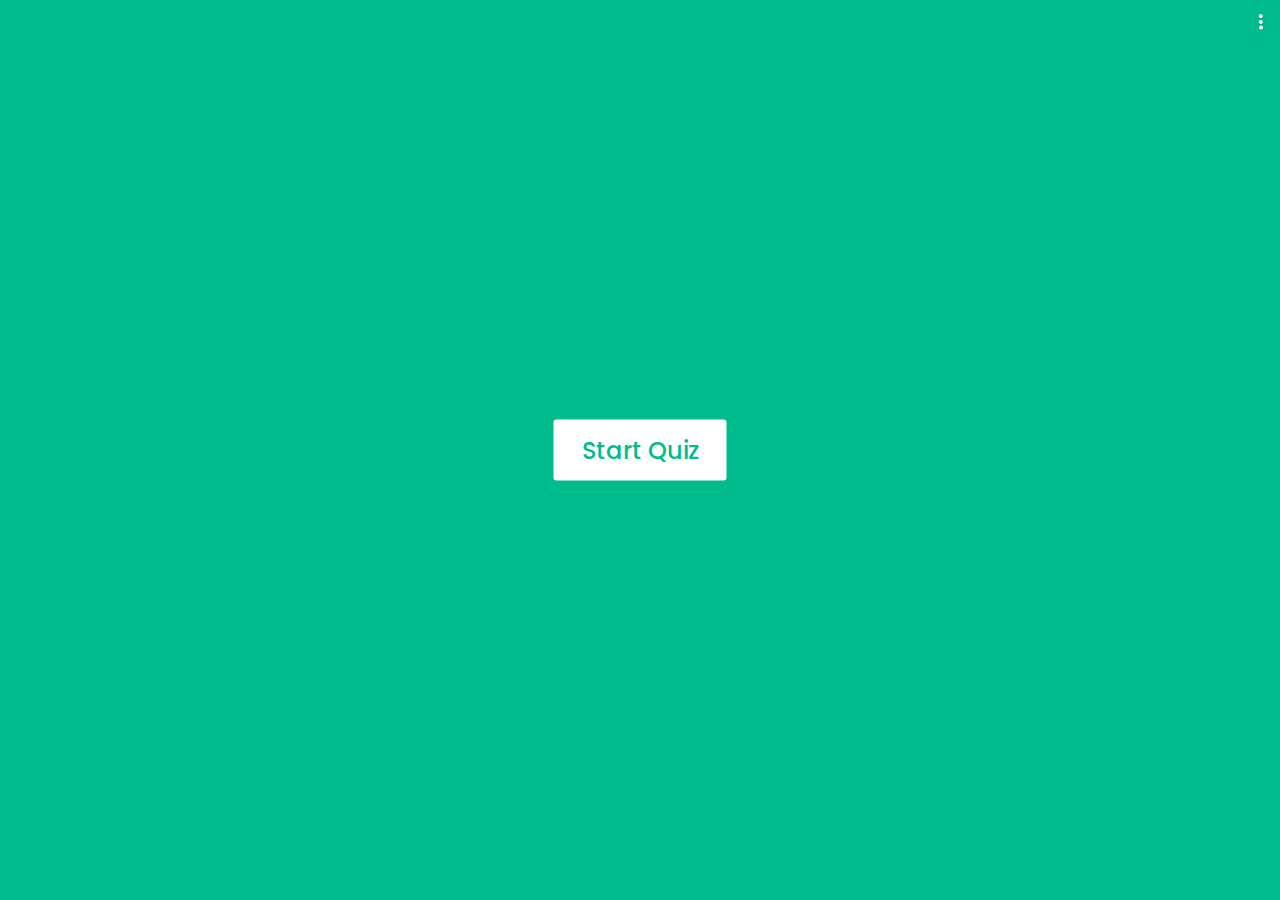
<file: index.html>
<!DOCTYPE html>
<html lang="en">
<head>
	<meta charset="UTF-8">
	<meta name="viewport" content="width=device-width, initial-scale=1.0">
	<title>Quiz App - Using Js</title>
	<link rel="stylesheet" href="./main.css">
	<link rel="stylesheet" href="https://cdnjs.cloudflare.com/ajax/libs/font-awesome/6.1.1/css/all.min.css" />
</head>
<body>
	<!-- Navigation for go Quiz added page. -->
	<nav id="nav">
		<div class="ellipsis">
			<i class="fa-solid fa-ellipsis"></i>
		</div>

		<div class="navigation">
			<a href="./form.html">Go to Add Quiz</a>
		</div>
	</nav>

	<main id="main">
		<div class="start-button-container">
			<button class="start-button">Start Quiz</button>
		</div>

		<!-- Alert -->
		 <div class="alert-container">
			<h2>There are no quiz right now. <br /> Please add quiz.</h2>
			<a href="./form.html">
				<button class="add-quiz">Add Quiz</button>
			</a>
		 </div>

		<!-- Rules -->
		<div class="information-container">
			<h2>Some Rules of this Quiz.</h2>
			<ul class="information-list">
				<li class="information">1. You will have only <span>15 seconds</span> per question.</li>
				<li class="information">2. Once you select your answer, it can't be undone.</li>
				<li class="information">3. You can't select any option once time goes off.</li>
				<li class="information">4. You can't exit from the Quiz while you're playing.</li>
				<li class="information">5. You'll get points on the basis of your correct answers.</li>
			</ul>
			<div class="action-buttons-container">
				<button class="quit">Exit Quiz</button>
				<button class="restart">Continue</button>
			</div>
		</div>

		<!-- Quiz Questions -->
		<div class="quiz-container">
			<div class="quiz-container-header">
				<h1 class="title">Awsome Quiz Application.</h1>
				<div class="timer-container">
					<div class="timer-title">Time Left</div>
					<div class="timer-second">15</div>
				</div>
				<!-- Timer Line -->
				<div class="timer-line"></div>
			</div>

			<div class="quiz-container-body">
				<div class="question">What does HTML stand for?</div>

				<ul class="options-list"></ul>
			</div>

			<div class="quiz-container-footer">
				<div class="total-questions"></div>
				<button class="next-button">Next Question</button>
			</div>
		</div>

		<!-- Result -->
		 <div class="result-container">
			<div class="icon">
				<i class="fas fa-crown"></i>
			</div>
			<div class="completed-text">You've completed the Quiz!</div>
			<div class="score"></div>
			<div class="action-buttons-container">
				<button class="restart">Replay Quiz</button>
				<button class="quit">Quit Quiz</button>
			</div>
		 </div>
	</main>
	<script type="module" src="./main.js"></script>
</body>
</html>
</file>
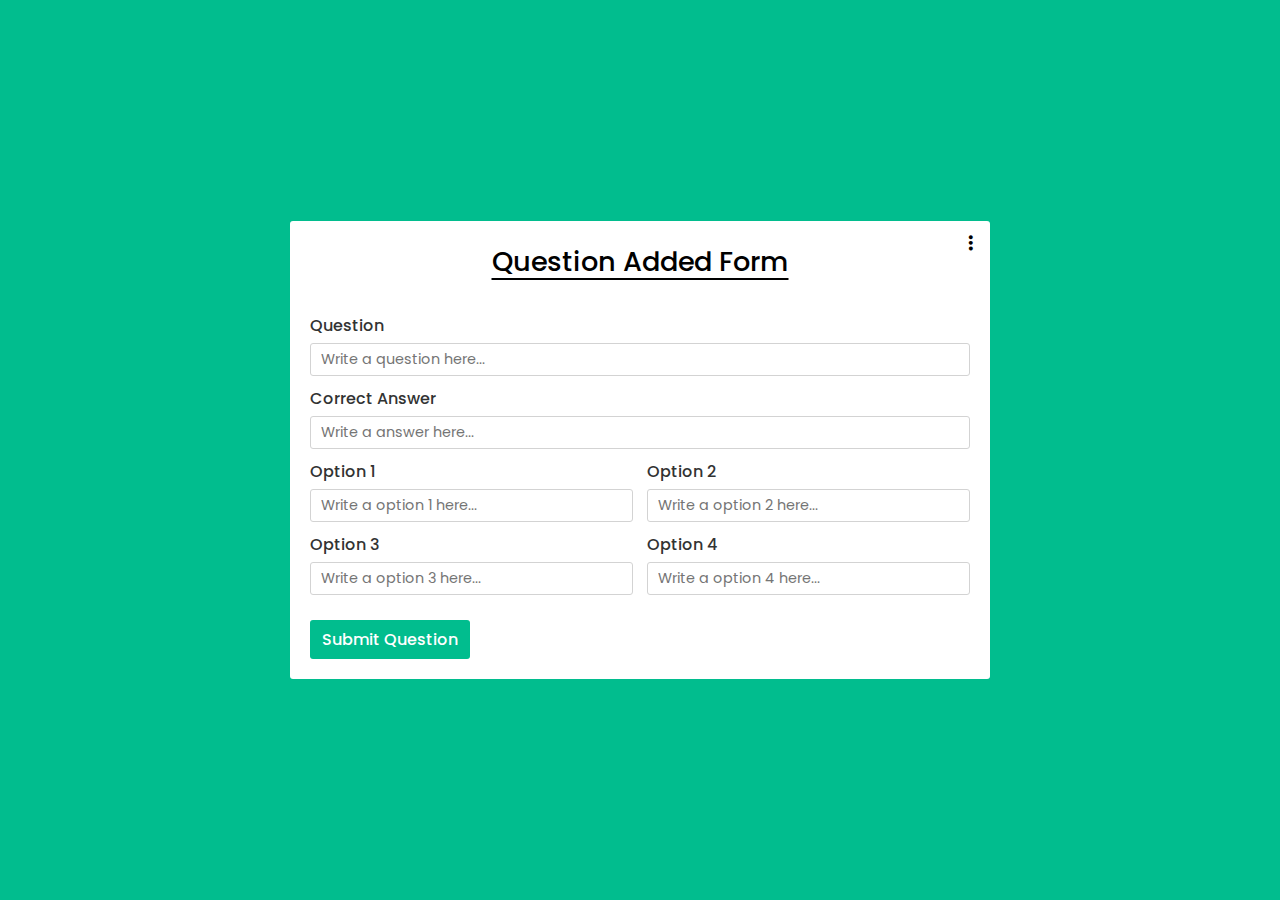
<file: form.html>
<!DOCTYPE html>
<html lang="en">
<head>
	<meta charset="UTF-8">
	<meta name="viewport" content="width=device-width, initial-scale=1.0">
	<title>Added Quiz -- Quiz App - Using Js</title>
	<link rel="stylesheet" href="./main.css">
	<link rel="stylesheet" href="./form.css">
	<link rel="stylesheet" href="https://cdnjs.cloudflare.com/ajax/libs/font-awesome/6.1.1/css/all.min.css" />
</head>
<body>
	<!-- After form submit Message -->
	<div class="message"></div>

	<form id="quiz-added-form">
		<h1>Question Added Form</h1>

		<!-- Navigation for go to Quiz added page. -->
		<nav id="nav">
			<div class="ellipsis">
				<i class="fa-solid fa-ellipsis"></i>
			</div>

			<div class="navigation">
				<a href="./index.html">Go to Quiz</a>
			</div>
		</nav>

		<div class="id" type="hidden">
			<input type="hidden" name="id">
		</div>

		<div class="input-group">
			<label for="question">Question</label>
			<input type="text" placeholder="Write a question here..." name="question" id="question">
		</div>

		<div class="input-group">
			<label for="answer">Correct Answer</label>
			<input type="text" placeholder="Write a answer here..." name="answer" id="answer">
		</div>

		<div class="options-group">
			<div class="input-group">
				<label for="option-1">Option 1</label>
				<input type="text" placeholder="Write a option 1 here..." name="option-1" id="option-1">
			</div>

			<div class="input-group">
				<label for="option-2">Option 2</label>
				<input type="text" placeholder="Write a option 2 here..." name="option-2" id="option-2">
			</div>

			<div class="input-group">
				<label for="option-3">Option 3</label>
				<input type="text" placeholder="Write a option 3 here..." name="option-3" id="option-3">
			</div>

			<div class="input-group">
				<label for="option-4">Option 4</label>
				<input type="text" placeholder="Write a option 4 here..." name="option-4" id="option-4">
			</div>
		</div>

		<button type="submit" class="added-button">Submit Question</button>
	</form>

	<script type="module" src="./form.js"></script>
</body>
</html>
</file>
<file: main.css>
@import url('https://fonts.googleapis.com/css2?family=Poppins:ital,wght@0,100;0,200;0,300;0,400;0,500;0,600;0,700;0,800;0,900;1,100;1,200;1,300;1,400;1,500;1,600;1,700;1,800;1,900&display=swap');

* {
	margin: 0;
	padding: 0;
	box-sizing: border-box;
	font-family: "Poppins", sans-serif;
	font-weight: normal;
	list-style: none;
}

:root {
	--primary-background-color: #01bd8e;
	--primary-background-color-vd: #089270;
	--primary-background-color-vl: #81d6c1;
	--primary-color: #01bd8e;
	--primary-text-color: #fff;
	--secondary-background-color: rgb(0, 0, 19);
	--secondary-color: rgb(0, 0, 19);
	--secondary-text-color: #f0f0f0;
	--base-transition-speed: .3s;
	--base-transition-timing: ease;
	--base-border-radius: 3px;
	--base-border: 1px solid #01bd8e;
}

body {
	background-color: var(--primary-background-color);
}

/* Navigation */
nav {
	position: relative;
}

nav .ellipsis {
	position: absolute;
	right: 10px;
	top: 10px;
}

nav .ellipsis i {
	font-size: 18px;
	transform: rotate(90deg);
	color: #fff;
	cursor: pointer;
	border-radius: 50%;
	padding: 2px;
	filter: drop-shadow(0 0 2px rgba(37, 37, 37, 0.3));
}

nav .navigation {
	position: absolute;
	right: 18px;
	top: 34px;
	background-color: #fff;
	padding: 5px;
	transform-origin: top right;
	border-radius: 2px;
	transform: scale(0);
	pointer-events: none;
	transition: transform var(--base-transition-speed) var(--base-transition-timing);
}

nav .navigation.active {
	transform: scale(1);
	pointer-events: auto;
}

nav .navigation a {
	color: #161616;
	text-decoration: none;
	display: block;
	padding: 2px 4px;
	font-weight: 500;
}

nav .navigation a:hover {
	color: var(--primary-background-color-vd);
}

/* --------------------- */
.start-button-container,
.alert-container,
.information-container,
.quiz-container,
.result-container {
	position: absolute;
	top: 50%;
	left: 50%;
	transform: translate(-50%, -50%);
	transition: all var(--base-transition-speed) var(--base-transition-timing);
}

.information-container.active-information-container,
.alert-container.active-alert,
.quiz-container.active-quiz-container,
.result-container.active-result-container {
	z-index: 5;
	opacity: 1;
	pointer-events: auto;
	transform: translate(-50%, -50%) scale(1);
}

.start-button-container button {
	font-size: 1.5rem;
	font-weight: 500;
	color: var(--primary-color);
	padding: 13px 28px;
	outline: none;
	border: none;
	border-radius: var(--base-border-radius);
	background-color: #fff;
	cursor: pointer;
	transition: all .2s ease-out;
}

.start-button-container button:active {
	transform: scale(.98);
}

.start-button-container button:hover {
	box-shadow: 0 0 9px rgba(66, 66, 66, 0.3);
}

.alert-container {
	min-width: 550px;
	max-width: 650px;
	background-color: #fff;
	border-radius: var(--base-border-radius);
	pointer-events: none;
	transform: translate(-50%, -50%) scale(0.9);
	padding: 20px;
	text-align: center;
	display: flex;
	flex-direction: column;
	align-items: center;
	justify-content: center;
	opacity: 0;
	gap: 20px;
}

.alert-container h2 {
	font-weight: 600;
	color: #161616;
	font-size: 1.6rem;
}

.alert-container .add-quiz {
	padding: 6px 18px;
	border: 1px solid var(--primary-color);
	border-radius: var(--base-border-radius);
	color: var(--primary-color);
	font-size: 1rem;
	font-weight: 500;
	cursor: pointer;
	transition: all var(--base-transition-speed) var(--base-transition-timing);
	outline: none;
}

.alert-container .add-quiz:hover {
	color: #fff;
	background-color: var(--primary-color);
}

.information-container,
.quiz-container {
	min-width: 550px;
	max-width: 650px;
	background-color: #fff;
	border-radius: var(--base-border-radius);
	opacity: 0;
	pointer-events: none;
	transform: translate(-50%, -50%) scale(0.9);
}

.information-container h2 {
	font-size: 1.5rem;
	font-weight: 600;
	border-bottom: 1px solid #d3d3d3;
	padding: 12px 20px;
}

.information-container .information-list {
	padding: 12px 20px;
}

.information-container .information-list .information {
	list-style: none;
	padding: 5px 0;
}

.information-container .information-list .information span {
	font-weight: 600;
	color: var(--primary-color);
}

.information-container .action-buttons-container {
	border-top: 1px solid #d3d3d3;
	padding: 12px 20px;
	text-align: right;
	display: flex;
	justify-content: flex-end;
	gap: 10px;
}

.information-container .action-buttons-container button {
	padding: 6px 18px;
	border: 1px solid var(--primary-color);
	border-radius: var(--base-border-radius);
	color: #fff;
	font-size: 1rem;
	font-weight: 500;
	cursor: pointer;
	transition: all var(--base-transition-speed) var(--base-transition-timing);
	outline: none;
}

.action-buttons-container button.quit {
	color: var(--primary-color);
}

.action-buttons-container button.quit:hover {
	color: #fff;
	background-color: var(--primary-color);
}

.action-buttons-container button.restart {
	color: #fff;
	background-color: var(--primary-color);
}

.action-buttons-container button.restart:hover {
	background-color: var(--primary-background-color-vd);
}

.quiz-container .quiz-container-header  {
	position: relative;
}

.quiz-container .quiz-container-header {
	height: 70px;
	padding: 0 20px;
	display: flex;
	align-items: center;
	justify-content: space-between;
	box-shadow: 0 2px 2px 1px rgba(0, 0, 0, 0.05);
}

.quiz-container .quiz-container-header .title {
	font-size: 1.4rem;
	font-weight: 600;
}

.quiz-container .quiz-container-header .timer-container {
	display: flex;
	align-items: center;
	justify-content: space-between;
	width: 145px;
	height: 45px;
	background-color: var(--primary-background-color-vl);
	border-radius: var(--base-border-radius);
	padding: 0 8px;
}

.quiz-container .quiz-container-header .timer-container .timer-title {
	font-size: 1.02rem;
	user-select: none;
}

.quiz-container .quiz-container-header .timer-container .timer-second {
	font-size: 1.1rem;
	font-weight: 500;
	background-color: var(--primary-background-color-vd);
	height: 30px;
	width: 45px;
	color: #fff;
	text-align: center;
	line-height: 30px;
	border-radius: var(--base-border-radius);
	user-select: none;
}

.quiz-container .quiz-container-header .timer-line {
	height: 3px;
	position: absolute;
	bottom: 0;
	left: 0;
	background-color: var(--primary-background-color);
}

.quiz-container .quiz-container-body {
	padding: 12px 20px;
}

.quiz-container .quiz-container-body .question {
	font-size: 1.5rem;
	font-weight: 600;
}

.quiz-container .quiz-container-body .options-list {
	padding: 15px 0;
}

.quiz-container .quiz-container-body .options-list .option {
	background-color: var(--primary-background-color-vl);
	border: 1px solid var(--primary-background-color-vd);
	border-radius: var(--base-border-radius);
	padding: 8px 15px;
	margin-bottom: 15px;
	display: flex;
	align-items: center;
	justify-content: space-between;
	cursor: pointer;
	transition: all var(--base-transition-speed) var(--base-transition-timing);
}

.quiz-container .quiz-container-body .options-list .option:hover {
	background-color: #48ccab;
	border-color: var(--primary-background-color-vl);
}

.quiz-container .quiz-container-body .options-list .option:last-child {
	margin-bottom: 0;
}

.quiz-container .quiz-container-body .options-list .option .icon {
	height: 25px;
	width: 25px;
	border: 2px solid transparent;
	border-radius: 50%;
	text-align: center;
	font-size: 12px;
	pointer-events: none;
	display: flex;
	align-items: center;
	justify-content: center;
}

.quiz-container .quiz-container-body .options-list .option .icon.correct {
	color: #ffffff;
    border-color: #ffffff;
}

.quiz-container .quiz-container-body .options-list .option .icon.wrong {
	color: #ffffff;
	border-color: #ffffff;
}

.quiz-container .quiz-container-body .options-list .option.correct {
	background-color: hsl(123, 30%, 44%);
	color: #fff;
}

.quiz-container .quiz-container-body .options-list .option.wrong {
	background-color: #9b4747;
	color: #fff;
}

.quiz-container .quiz-container-body .options-list .option.disabled {
	pointer-events: none;
}

.quiz-container .quiz-container-footer {
	height: 60px;
	width: 100%;
	padding: 0 20px;
	display: flex;
	align-items: center;
	justify-content: space-between;
}

.quiz-container .quiz-container-footer .total-questions {
	display: flex;
	user-select: none;
}

.quiz-container .quiz-container-footer .total-questions p {
	font-weight: 500;
	padding: 0 2px;
	font-size: 1.05rem;
}

.quiz-container .quiz-container-footer .total-questions p:first-child {
	padding-left: 0;
} 

.quiz-container .quiz-container-footer .next-button {
	display: none;
	height: 40px;
	padding: 0 10px;
	font-size: 1rem;
	font-weight: 500;
	border: none;
	outline: none;
	color: #fff;
	background-color: var(--primary-color);
	border-radius: var(--base-border-radius);
	border: 1px solid var(--primary-color);
	cursor: pointer;
	transition: all var(--base-transition-speed) var(--base-transition-timing);
}

.quiz-container .quiz-container-footer .next-button:hover {
	background-color: var(--primary-background-color-vd);
}

.result-container {
	background-color: #fff;
	min-width: 550px;
	max-width: 650px;
	padding: 12px 20px;
	border-radius: var(--base-border-radius);
	display: flex;
	text-align: center;
	align-items: center;
	flex-direction: column;
	justify-content: space-between;
	opacity: 0;
	pointer-events: none;
	transform: translate(-50%, -50%) scale(0.9);
}

.result-container .icon {
	font-size: 6.25rem;
	color: var(--primary-color);
}

.result-container .completed-text {
	font-size: 1.15rem;
	font-weight: 500;
}

.result-container .score p {
	margin: 10px 0;
	font-size: 18px;
	font-weight: 500;
}

.result-container .score p span {
	font-weight: 600;
}

.result-container .action-buttons-container {
	display: flex;
	margin: 20px 0;
}

.result-container .action-buttons-container button {
	margin: 0 10px;
	height: 40px;
	padding: 0 15px;
	border: none;
	outline: none;
	font-size: 1.05rem;
	font-weight: 500;
	border-radius: var(--base-border-radius);
	border: 1px solid var(--primary-color);
	cursor: pointer;
	transition: all var(--base-transition-speed) var(--base-transition-timing);
}
</file>
<file: form.css>
body {
	display: flex;
	align-items: center;
	justify-content: center;
	width: 100%;
	height: 100vh;
}

nav {
	position: static;
}

nav .ellipsis i {
	filter: none;
	color: #000;
}

nav .navigation {
	border: 1px solid rgb(236, 236, 236);
}

form {
	position: relative;
	max-width: 700px;
	background-color: #fff;
	padding: 20px;
	display: flex;
	flex-direction: column;
	flex: 1;
	gap: 10px;
	border-radius: var(--base-border-radius);
}

form h1 {
	font-weight: 500;
	text-align: center;
	font-size: 1.7rem;
	text-decoration: underline;
	text-underline-offset: 7px;
}

form .options-group {
	display: flex;
	flex-wrap: wrap;
	justify-content: space-between;
	row-gap: 10px;
	column-gap: 13px;
}

form .options-group .input-group {
	width: 49%;
}

form label {
	font-size: 1rem;
	color: rgb(50, 51, 51);
	font-weight: 500;
	margin-bottom: 5px;
	display: inline-block;
}

form input {
	width: 100%;
	padding: 5px 10px;
	outline: none;
	border: none;
	border: 1px solid #d3d3d3;
	border-radius: var(--base-border-radius);
	font-size: .9rem;
}

form button {
	background-color: var(--primary-color);
	color: #fff;
	font-weight: 500;
	font-size: 1rem;
	padding: 7px 0;
	margin-top: 15px;
	border: 0;
	outline: 0;
	border-radius: var(--base-border-radius);
	cursor: pointer;
	transition: all .3s ease-in-out;
	width: 160px;
}

form button:hover {
	background-color: #1a1a1a;
}

.has-error {
	border: 1px solid red;
}

.message {
	position: absolute;
	top: 30px;
	background-color: rgb(0, 117, 62);
	color: white;
	width: 54%;
	text-align: center;
	padding: 8px 5px;
	font-size: 18px;
	border-radius: 3px;
	max-width: 700px;
	opacity: 0;
	transform: scale(.9);
	pointer-events: none;
	transition: all .2s ease;
}

.message.active {
	opacity: 1;
	transform: scale(1);
	pointer-events: auto;
}
</file>
